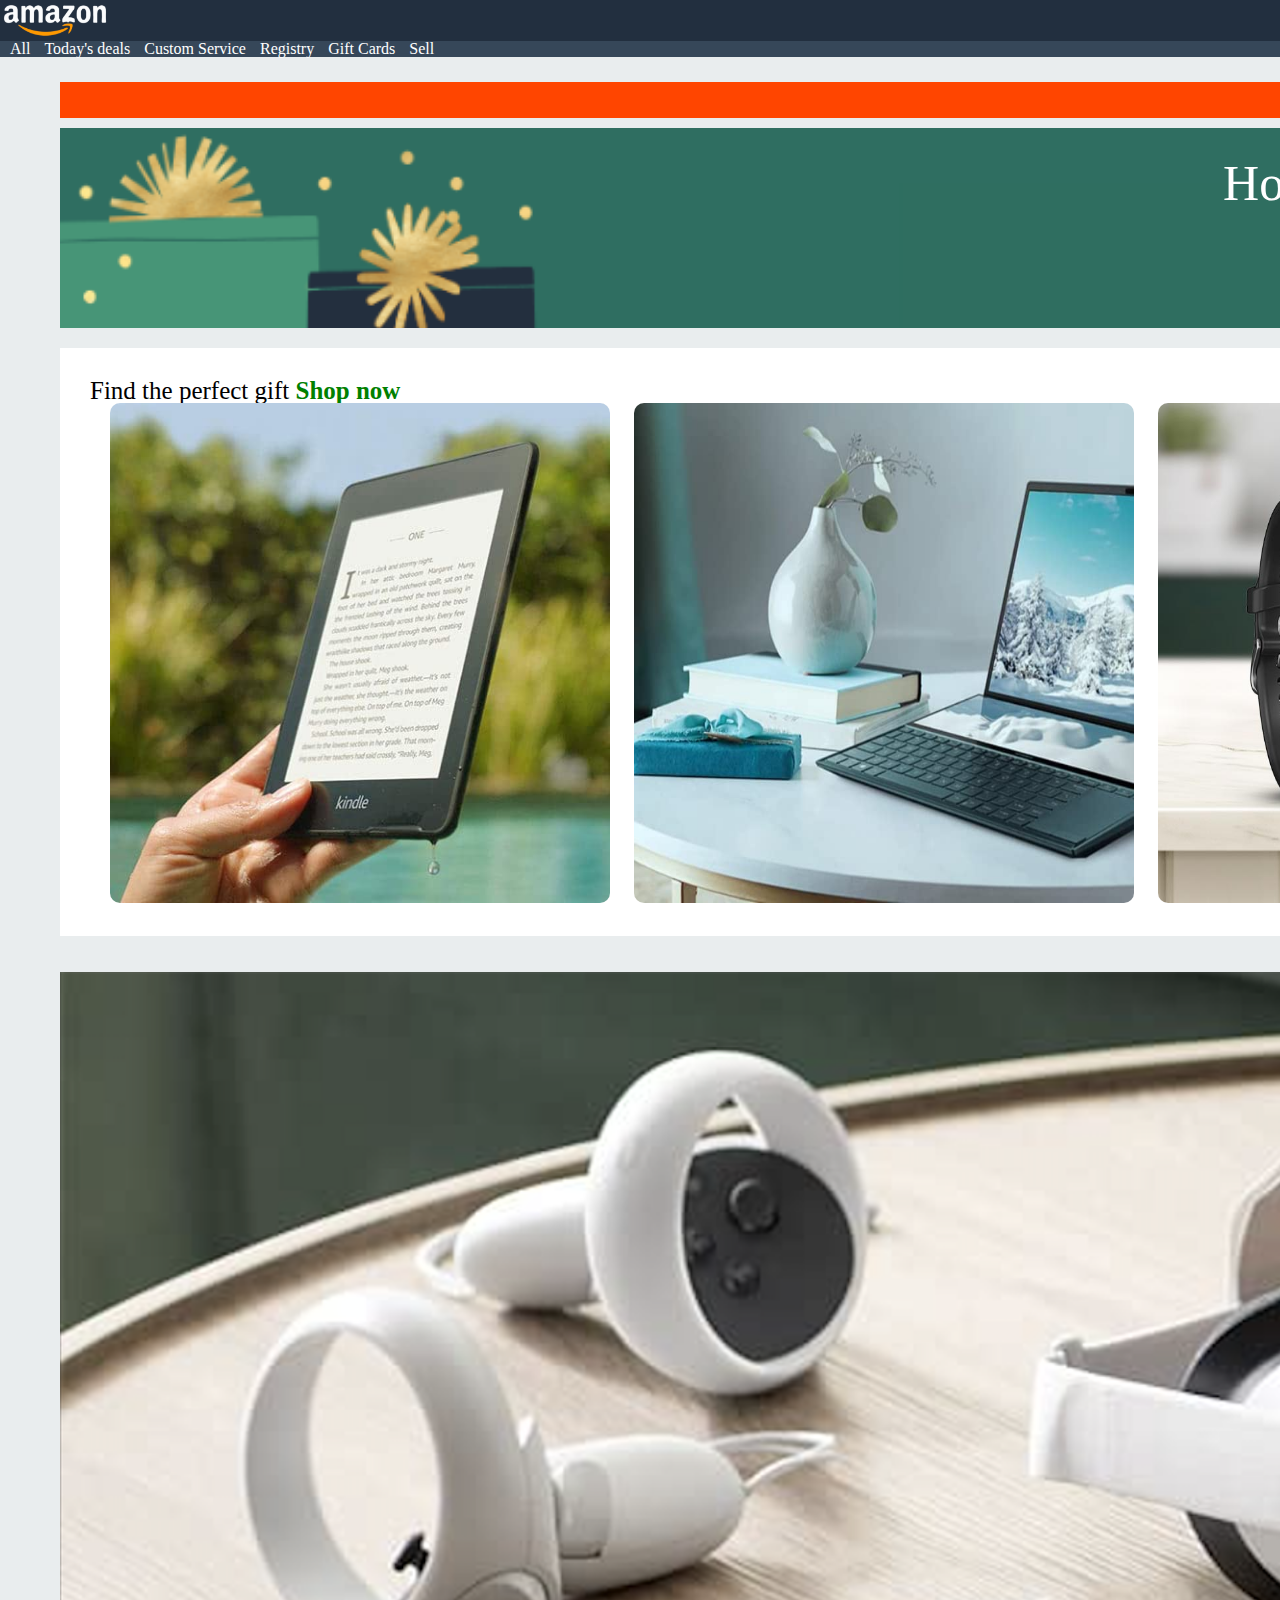
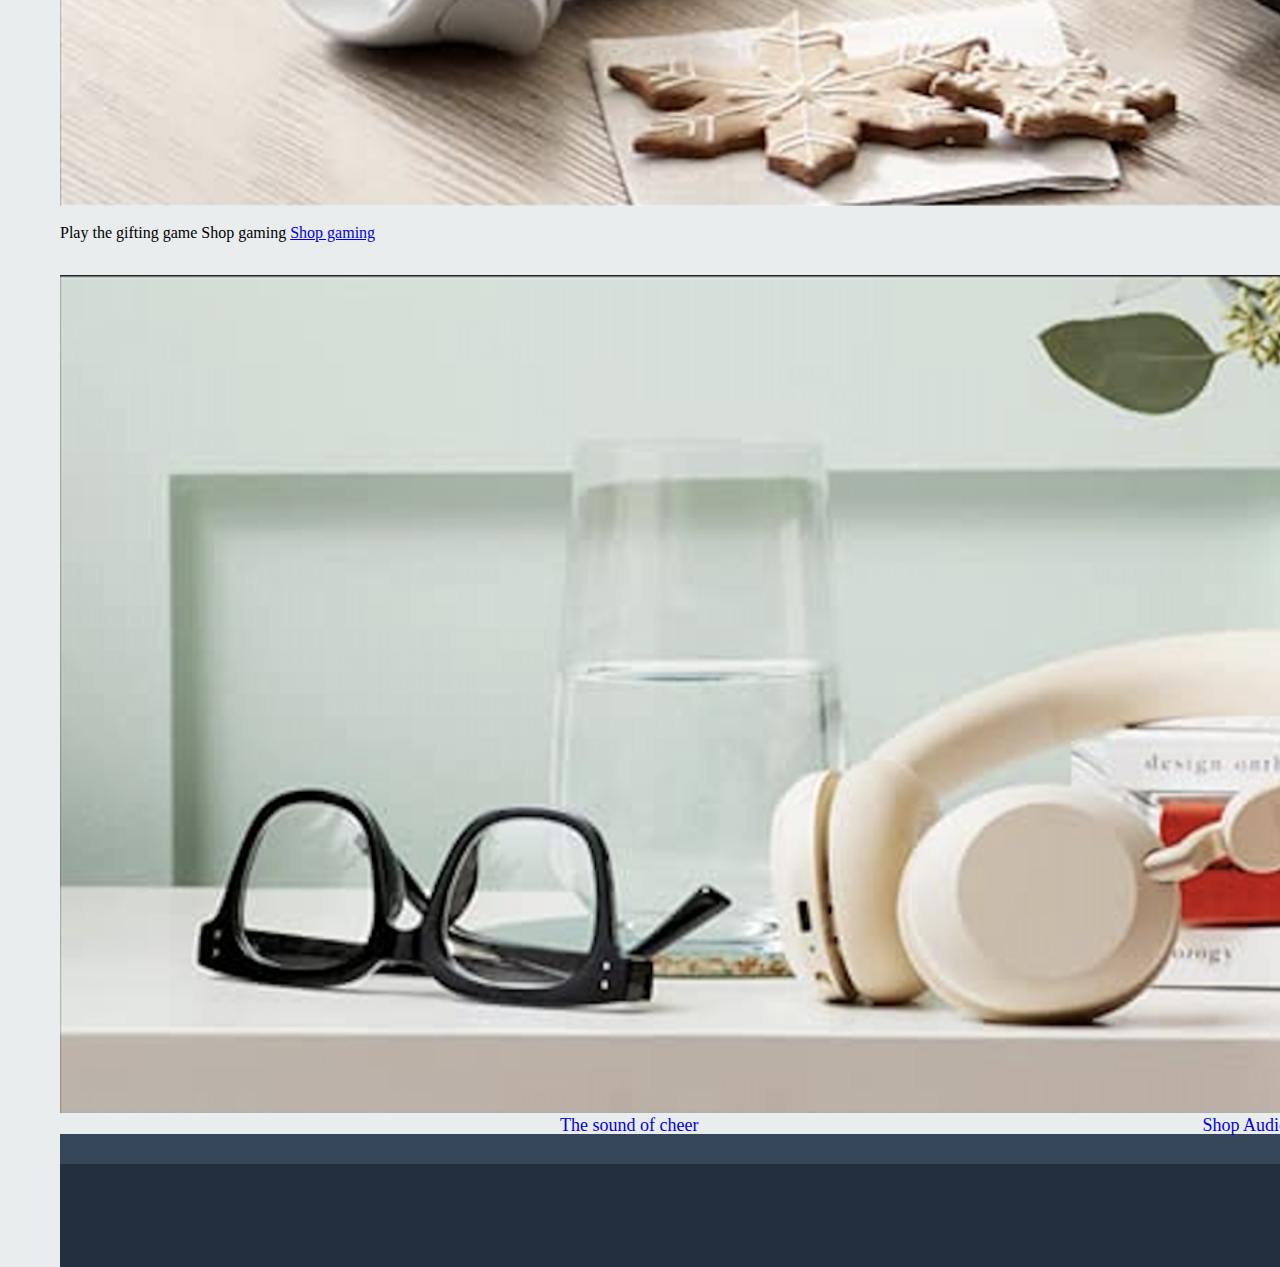
<file: Amazon Page/assets/css/index.html>
<!DOCTYPE html>
<html lang="en">
<head>
    <meta charset="UTF-8">
    <meta name="viewport" content="width=device-width, initial-scale=1.0">
    <link rel="stylesheet" href="style.css">
    <link rel="stylesheet" href="reset.css">
    <title>Esame 10/05/24</title>

</head>
<body>
    <header>
        <div image id="logo">
            <img src="images/logo.png" alt=""
            width="110px" height="100%">
         </div>
         <nav id="barraRicerca">
            <a href="#" id="text1">All</a>
            <a href="#">Today's deals</a>
            <a href="#">Custom Service</a>
            <a href="#">Registry</a>
            <a href="#">Gift Cards</a>
            <a href="#">Sell</a>
         </nav>
    </header>
    <main id="bordi">
        <div id="arancio">
            <h3>Shop All Holiday Gift Cards</h3> 
        </div>
        <div id="testo1">
            <h1>Holiday Gift Guides</h1>
            <h3>Be a go-glifter</h3>
        </div>
        <div id="struttura2">
            <p>
                <strong>Find the perfect gift</strong> <span><a href="#" > Shop now</a></span> 
            </p>
            <div>   
                <div id="img1234">
                    <img src="images/img_1.jpg" alt="" width="500px" height="500px">
                    <img src="images/img_2.jpg" alt="" width="500px" height="500px">
                    <img src="images/img_3.jpg" alt="" width="500px" height="500px">
                    <img src="images/img_4.jpg" alt="" width="500px" height="500px">
                </div>
            <!-- <div id="img_1"><img src="images/img_1.jpg" alt="" width="600px" height="600px"></div>
            <div><img src="images/img_2.jpg" alt="" width="600px" height="600px"></div>
            <div><img src="images/img_3.jpg" alt="" width="600px" height="600px"></div>
            <div><img src="images/img_4.jpg" alt="" width="600px" height="600px"></div> -->
            </div> 
        </div><br>

        <div id="img9">
            <img src="images/img_9.png" alt="" width="100%" height="80%">
        </div> <br>
        <div>
            <p>
            <strong>Play the gifting game Shop gaming</strong> <span><a href="#" >Shop gaming</a></span> 
            </p>
            <nav id="text">
                <a href="#" id="text">Play the gifting game Shop gaming</a>
                <a href="#" id="text"></a>
            </nav>    
            <br>
        </div>
        <div id="img10">
            <img src="images/img_10.png" alt="" width="100%" height="80%">
            <nav>
                <a href="#" id="text">The sound of cheer</a>
                <a href="#" id="text">Shop Audio & Accessories</a>
            </nav>
        </div>
        <div id="penultimo">
            <h1>Back to shop</h1>
        </div>
        <div id="logoFinale">
            <img src="images/logo.png" alt=""
            width="300px" height="100px">
         </div>
    </main>
</body>
</html>
</file>
<file: Amazon Page/assets/css/style.css>
header { 
    width:100% ;
    height:12px ;
    padding: ;
    border: ;

}
#logo{
    background-color: #222f3f;
}

body{
    font-family: Arial, Helvetica, sans-serif;
    background-color: rgba(233,237,238,255);
}
header nav {
    background-color: #364759;

}
header nav a{
    margin-left: 10px;
    text-decoration: none;
    color:  white;
}
#bordi{
    width: 2854.5px;
    height:1690px; 
    padding: 60px;
    border: 0px solid rgb(215, 233, 137) ;  
    margin:0px  ; 
    box-sizing: border-box;
    /* background-color:solid blue; */
}

html{
    width: 2854.5px;
    height:2590px; 
    padding: 60px;
    border: 15px solid rgb(215, 233, 137) ;  
    margin:0px  ; 
    box-sizing: border-box;
}

#arancio{
    text-align: center;
    background-color: orangered;
    margin: 10px 0px;
    padding: 10px;
    color: white;
}

#testo1{
    height: 200px;
    width: 100%;
    text-align: center;
    background-image: url(./images/bg-image.png);
    background-size:cover;
    margin: 10px 0px;
    line-height: 10px;
    color: white;
}
#testo1 h1{
     font-size: 50px;
     padding: 1em;
}
#struttura2 p{
    font-size: 25px;
    padding: ;
}
#img9 p {

}
#img10 p{
    text-decoration: none;
    font-size: x-large;
    text-align: center;
}
#struttura2 a {
text-decoration: none;
color: green;
font-weight: bolder;
}
#IntGift{
    margin: 0 10 px;
     text-decoration: none;  
     color: solid rgb(0, 0, 0);
    
}
#struttura2 img{
    border-radius: 10px;
    margin-left: 20px;
}
.img1234{
    display: flex;
    background-color: blanchedalmond;
    border-radius: 100%;
    margin-right: 100px; 
    -ms-flex-align: center;
    align-items: end;
    text-align: center;
}
.img1234 img {
    width: 20%;
    height: 450px;
    border-radius: 25px; 
    object-fit: cover; 
    object-position: center; 
    box-shadow: 4px 4px 8px rgba(0, 0, 0, 0.2);
    margin: 0 43px;
    margin-top: 10px;
}
#image{
border-radius: 150px;
margin-right: 20px;
}
 #img9{
    width: 100%;
 }
#struttura2{
    margin: 20px 0px;
    border: 10px;
    padding: 30px;
    background-color: rgb(255, 255, 255);
}
#penultimo{
    width: ;
    height: 30px;;
    background-color: #364759;
    text-align: center;
    color: solid white;
    line-height: 35px;
}
#logoFinale{
        text-align: center;
        background-color: #222f3f;
        width:100%;
        margin: 0;
        padding: 0;
}

a #text1{
    font-size: large;
    color: aliceblue;
    margin-right: auto;
    text-decoration: none;
    margin-left: 500px 
    text-decoration: none;
}

#text{
    font-size: large;
    color: solid black;
    /* margin-right: auto; */
    text-decoration: none;
    margin-left: 500px;
    /* background-color: aqua; */
    text-align: center;
}
</file>
